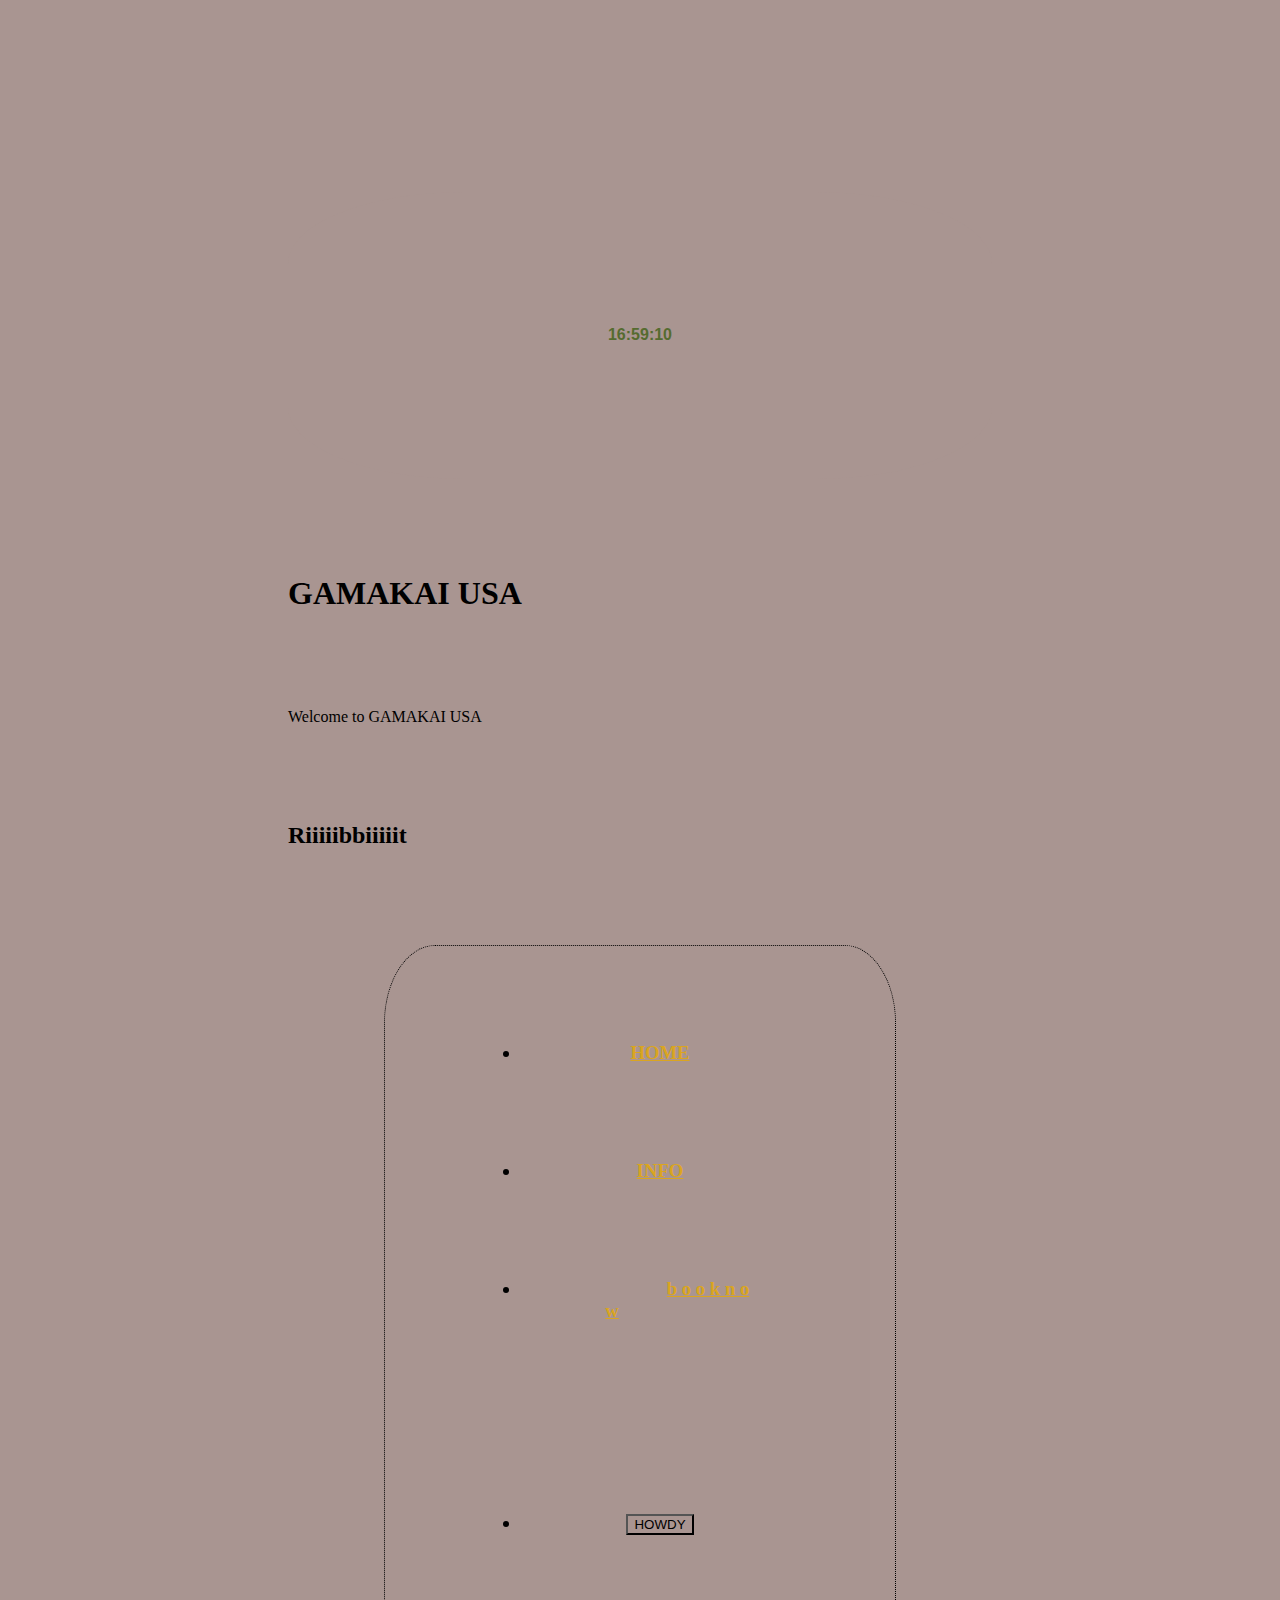
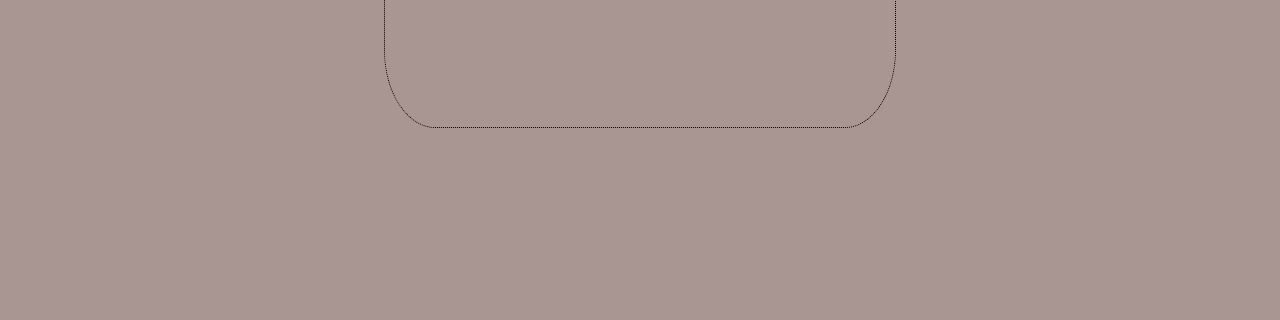
<file: index.html>
<!DOCTYPE html>

<html>

<head>
    <link rel="stylesheet" href="style.css"> 
    <script src="script.js" defer></script>
</head>

<body>

    <h4 id="timeDisplay" .gamakai_loss></h4>
    <h1 .gamakai_def>GAMAKAI USA</h1>
        <p>Welcome to GAMAKAI USA</p>
        <h2 .gamakai_def>Riiiiibbiiiiit</h2>
            <h3 .gamakai_loss>
                <ul>
                    <li><a href="">HOME</a></li>
                    <li><a href="./pages/info.html">INFO</a></li>
                    <li><a href=""> b o o k n o w </a></li>
                    <li><button>HOWDY</button></li>
                </ul>
            </h3>
</body>

</html>
</file>
<file: style.css>
* {
    
    margin: 1in;
    background-color: #a99591;
    
}

.gamakai_def {
    font-family: 'Franklin Gothic Medium', 'Arial Narrow', Arial, sans-serif;
    font-weight: bolder;
    text-shadow: 25%;
    padding-top: 2in;
    padding-left: 25%;
    padding-right: 25%;
    position: sticky;
    color: firebrick;
    text-align: center;

}

.gamakai_loss {
    font-family: 'Times New Roman', Times, serif;
    font-weight: lighter;
    color: goldenrod;
    padding: 50%;
    text-align: center;
}
    
a {
    color: goldenrod;
    font-size: 11;
    text-align: center;
}

a:visited {
    font-weight: bold;
    font-size: 12;
    text-align: end;
}

ul {
  border-style: dotted ;
  border-width: thin;
  border-radius: 10%;
  text-align: center;  
}

h4 {
    font-family: sans-serif;
    font-weight: 900;
    color: darkolivegreen;
    padding: 15%;
    border: darkgoldenrod;
    border-radius: 25%;
    position: sticky;
    text-align: center;
}

.container {
    display: flex;
    height: 100vh;
}

.section {
    flex: 1;
    padding: 10%;
    border: 1px solid darkred
}
</file>
